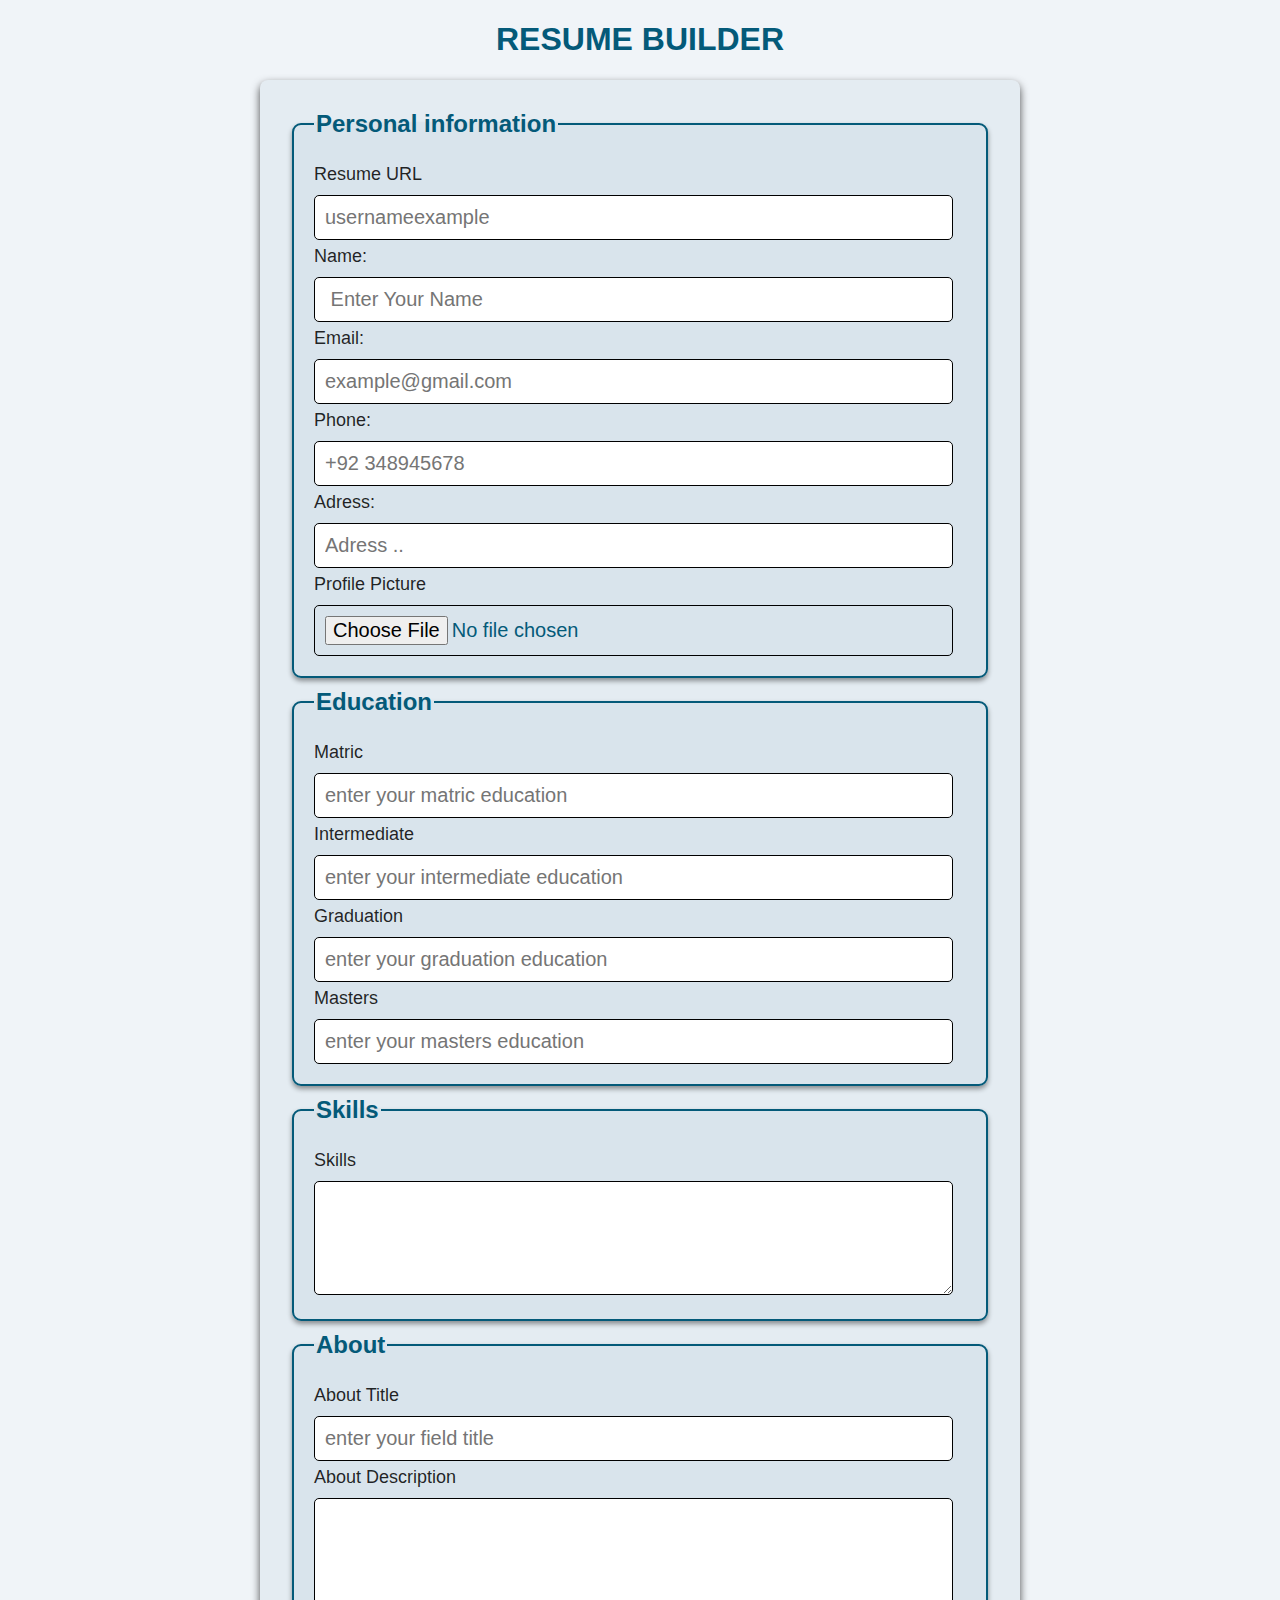
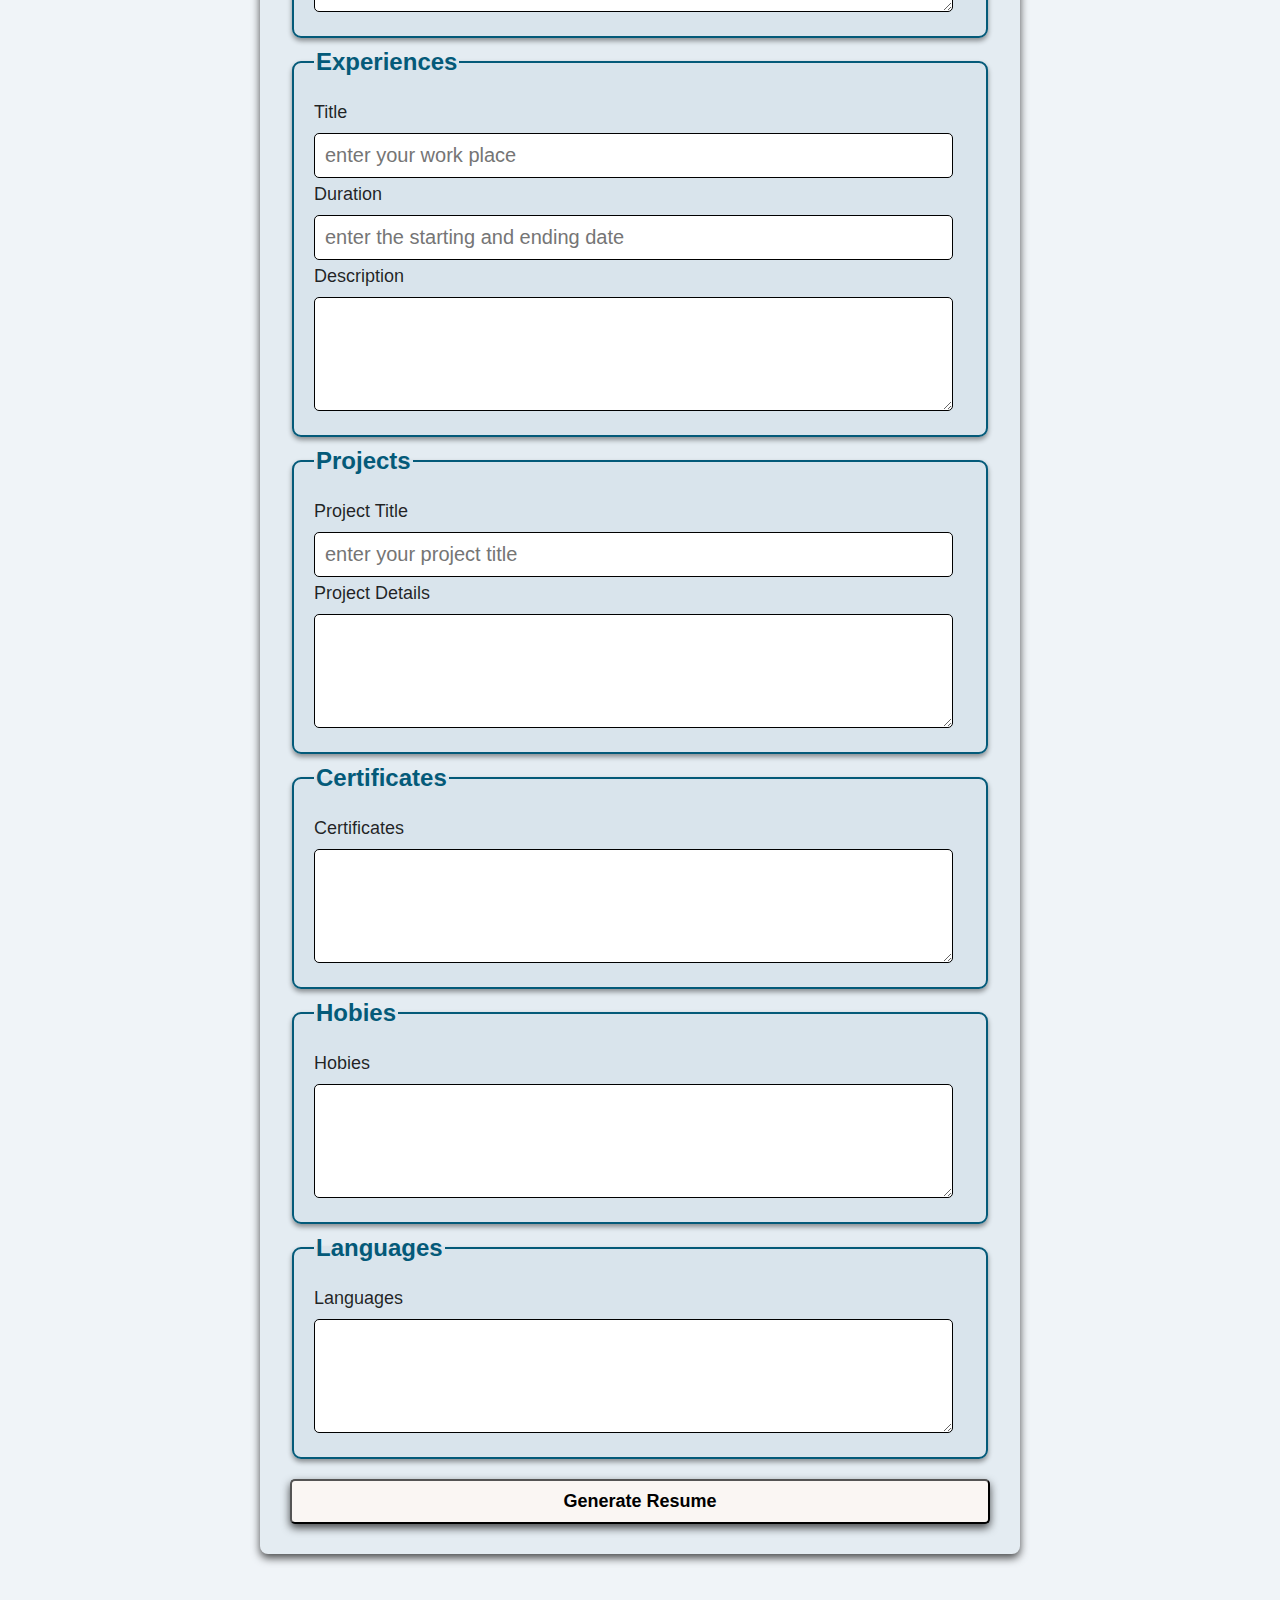
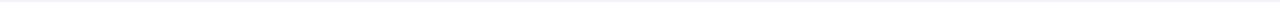
<file: index.html>
<!DOCTYPE html>
<html lang="en">
<head>
    <meta charset="UTF-8">
    <meta name="viewport" content="width=device-width, initial-scale=1.0">
    <title> milestone:4 Editable Resume App </title>
    <link rel="stylesheet" href="index.css">
</head>
<body>
    <h1> RESUME BUILDER</h1>
        <form   id="resumeForm">
            <fieldset>
                <legend>Personal information</legend>
                <label for="usernameurl"> Resume URL</label>
                <input type="text" id="usernameurl"  name="usernameurl" placeholder="usernameexample" required ><br/>
                <label for="name">Name:</label> 
                <input type="text" name="name" id="name" placeholder=" Enter Your Name " required><br>
                <label for="email">Email:</label>
                <input type="email" name="email" id="email" placeholder="example@gmail.com" required><br>
                <label for="phone">Phone:</label>
                <input type="phone" name="phone" id="phone" placeholder="+92 348945678" required><br>
                <label for="address">Adress:</label>
                <input type="text" name="address" id="address"placeholder="Adress .." required><br> 
                <label for="profilePicture">Profile Picture </label>
                <input type="file" name="profilePicture" id="profilePicture" accept="iamge/*" required>
            </fieldset>

            <fieldset>
                <legend>Education</legend>
                <label for="matric">Matric</label>
                <input type="text" id="matric"  name="matric" placeholder="enter your matric education" required ><br/>
                <label for="matric">Intermediate</label>
                <input type="text" id="intermediate"  name="intermediate" placeholder="enter your intermediate education" required ><br/>
                <label for="matric">Graduation</label>
                <input type="text" id="graduation"  name="graduation" placeholder="enter your graduation education" required ><br/>
                <label for="matric">Masters</label>
                <input type="text" id="masters"  name="masters" placeholder="enter your masters education" required ><br/>
            </fieldset>
            <fieldset>
                <legend>Skills</legend>
                <label for="skills">Skills</label>
                <textarea name="skills" id="skills" rows="4" placeholder="enter your skills  seperating with commas, like html,css,javascript"> </textarea>
            </fieldset>

            <fieldset>
                <legend>About </legend>
                <label for="matric">About Title</label>
                <input type="text" id="about-title"  name="bout-title" placeholder="enter your field title" required ><br/>
                <label for="aboutDescription" >About Description</label>
                <textarea name="aboutDescription" id="about-description" rows="4" 
                placeholder="enter your hobbies seprating with commas ,like gym , coding , football, etc"
                > </textarea>
            </fieldset>

            <fieldset>
                <legend>Experiences</legend>
                <label for="experience">Title</label>
                <input type="text" id="experience-title"  name="experience" placeholder="enter your work place" required ><br/>
                <label for="experience">Duration </label>
                <input type="text" id="workduration"  name="workduration" placeholder="enter the starting and ending date " required ><br/>
                <label for="experience">Description</label>
                <textarea name="des-experience" id="des-experience" rows="4"
                write detail of your work experience
                > </textarea>
            </fieldset>
<!-- rpojects -->
<fieldset>
    <legend>Projects </legend>
    <label for="matric">Project Title</label>
    <input type="text" id="project-title"  name="project-title" placeholder="enter your project title" ><br/>
    <label for="projectDescription" >Project Details</label>
    <textarea name="project-details" id="project-details" rows="4" 
    placeholder="enter your hobbies seprating with commas ,like gym , coding , football, etc"
    > </textarea>
</fieldset>


            <fieldset>
                <legend>Certificates</legend>
                <label for="certificates">Certificates</label>
                <textarea name="certificates" id="certificates" rows="4"
                placeholder="enter your certification names eperating with commas, like Fullstck developer , Ai engineer, etc"
                > </textarea>
            </fieldset>
            <fieldset>
                <legend>Hobies</legend>
                <label for="achivements">Hobies</label>
                <textarea name="hobies" id="hobies" rows="4" 
                placeholder="enter your hobbies seprating with commas ,like gym , coding , football, etc"
                > </textarea>
            </fieldset>
            <fieldset>
                <legend>Languages</legend>
                <label for="achivements">Languages</label>
                <textarea name="languages" id="languages" rows="4" 
                placeholder="enter  languages seprating with commas ,Urdu, English , Balti, etc"
                > </textarea>
            </fieldset>
            <button id="button" type="submit">Generate Resume</button>
        </form>
        
         
<!-- resume will be build here -->
  

    <div id="resumeOutput" class="outputCustom" style="display: flex ;">
        
    </div>
  
         
         
        
    <script src="index.js"></script>
</body>
</html>
</file>
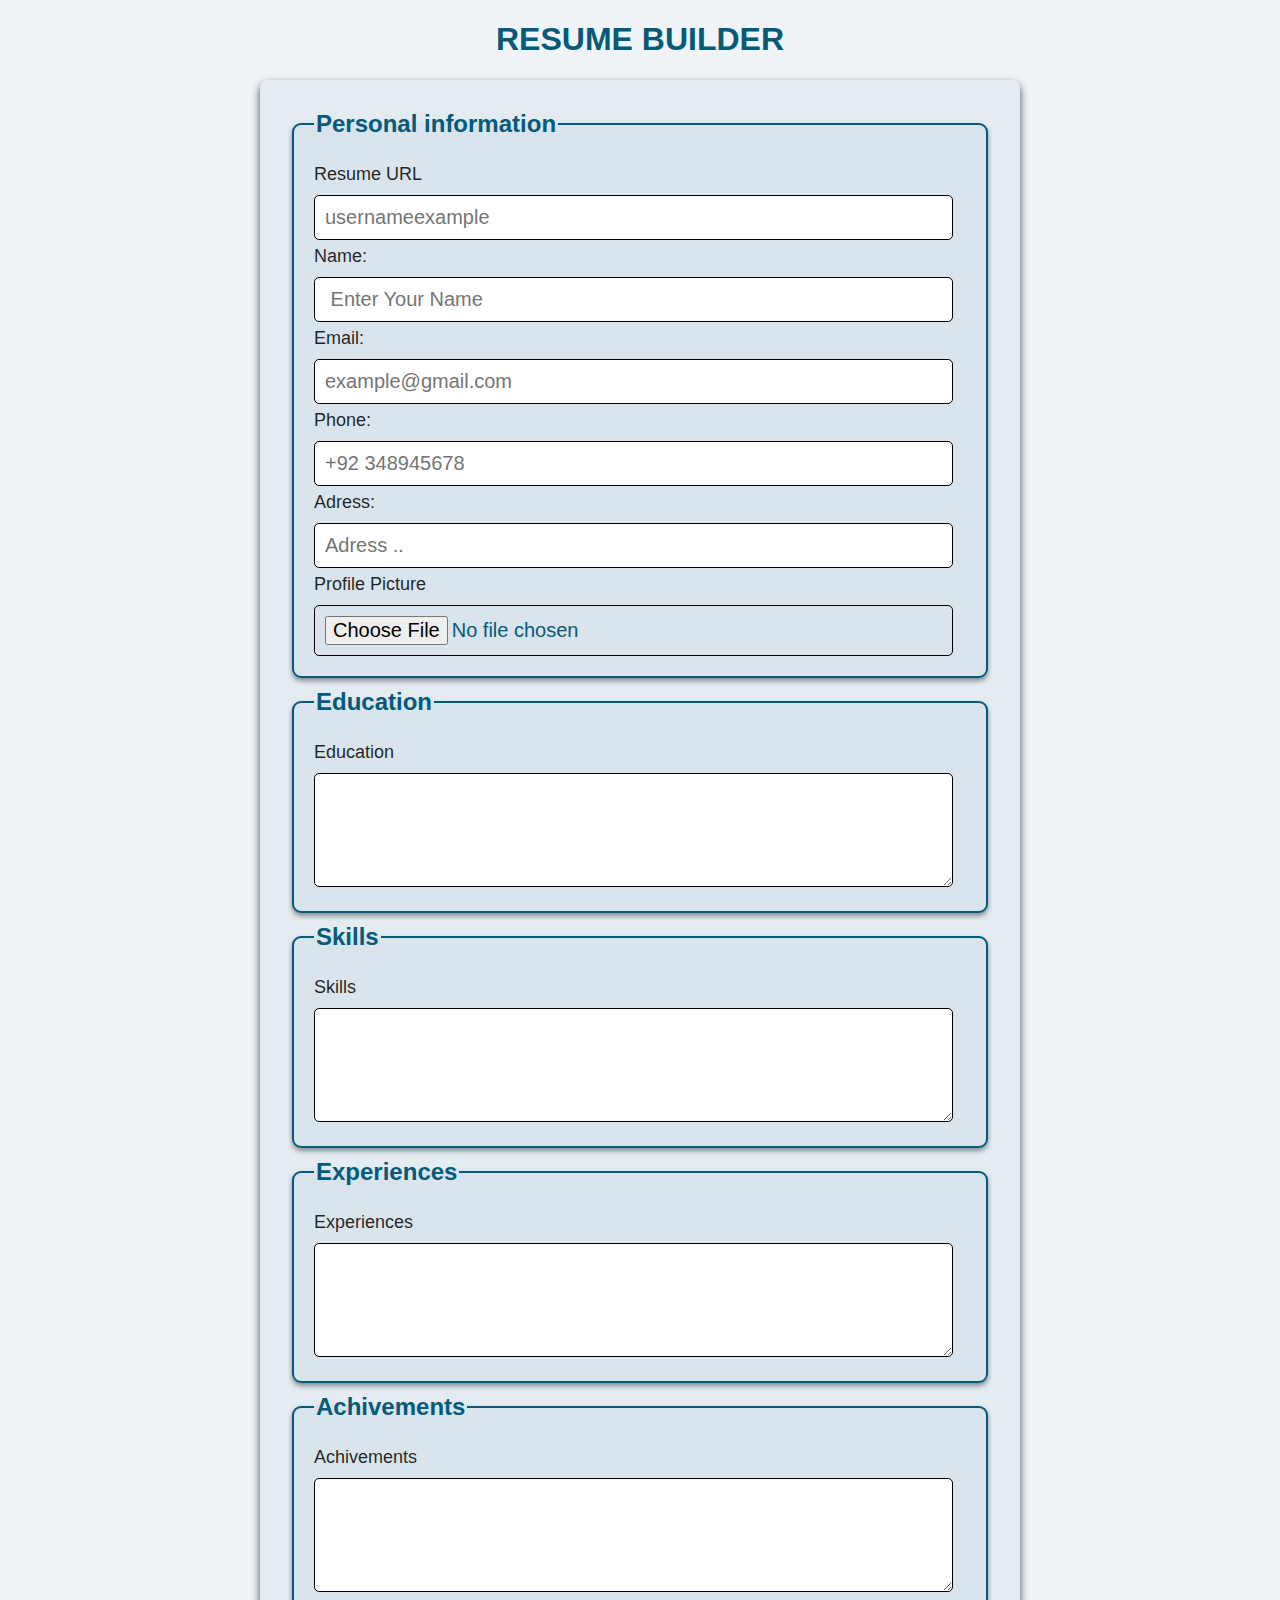
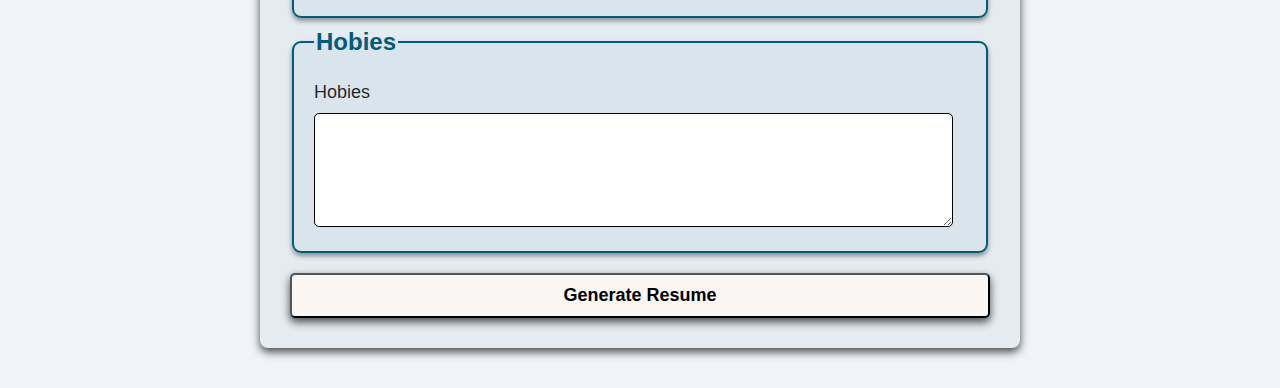
<file: resumeBuilder.html>
<!DOCTYPE html>
<html lang="en">
<head>
    <meta charset="UTF-8">
    <meta name="viewport" content="width=device-width, initial-scale=1.0">
    <title> milestone:4 Editable Resume App </title>
    <link rel="stylesheet" href="index.css">
</head>
<body>
    <h1> RESUME BUILDER</h1>
        <form action="#" id="resumeForm">
            <fieldset>
                <legend>Personal information</legend>
                <label for="usernameurl"> Resume URL</label>
                <input type="text" id="usernameurl"  name="usernameurl" placeholder="usernameexample" required ><br/>
                <label for="name">Name:</label> 
                <input type="text" name="name" id="name" placeholder=" Enter Your Name " required><br>
                <label for="email">Email:</label>
                <input type="email" name="email" id="email" placeholder="example@gmail.com" required><br>
                <label for="phone">Phone:</label>
                <input type="phone" name="phone" id="phone" placeholder="+92 348945678" required><br>
                <label for="address">Adress:</label>
                <input type="text" name="address" id="address"placeholder="Adress .." required><br> 
                <label for="profilePicture">Profile Picture </label>
                <input type="file" name="profilePicture" id="profilePicture" accept="iamge/*" required>
            </fieldset>

            <fieldset>
                <legend>Education</legend>
                <label for="education">Education</label>
                <textarea name="education" id="education"  rows="4"> </textarea>
            </fieldset>
            <fieldset>
                <legend>Skills</legend>
                <label for="skills">Skills</label>
                <textarea name="skills" id="skills" rows="4"> </textarea>
            </fieldset>
            <fieldset>
                <legend>Experiences</legend>
                <label for="experience">Experiences</label>
                <textarea name="experience" id="experience" rows="4"> </textarea>
            </fieldset>
            <fieldset>
                <legend>Achivements</legend>
                <label for="achivements">Achivements</label>
                <textarea name="achivements" id="achivements" rows="4"> </textarea>
            </fieldset>
            <fieldset>
                <legend>Hobies</legend>
                <label for="achivements">Hobies</label>
                <textarea name="hobies" id="hobies" rows="4"> </textarea>
            </fieldset>
            <button id="button" type="submit">Generate Resume</button>
        </form>
        
         <div id="resumeOutput">
<!-- resume will be build here -->
         </div>
    <script src="index.js"></script>
</body>
</html>
</file>
<file: index.css>
body{

    font-family: 'Segoe UI', Tahoma, Geneva, Verdana, sans-serif;
    padding: 0;
    margin: 20px;
    background-color:#f0f4f8;
    
}
h1{
    text-align: center;
    color:#045a79;
}
form{
    max-width: 700px;
    width: 100%;
    margin:auto;
    background-color: #045a790c;
    border-radius: 8px;
    box-shadow: 0px 4px 8px rgb(0, 0, 0,0.7);
    padding: 30px;
}
fieldset{
    border: 2px solid #045a79;
    padding: 20px;
    margin-bottom: 10px;
    border-radius: 9px;
    background-color: #045a790c;
    box-shadow: 0px 3px 5px rgb(0, 0, 0,0.4);
}
legend{
    font-weight: bold;
    font-size:  x-large;
    text-align: left;
    color: #045a79;
}
label{
    display: block;
    margin-top: 6px;
    font-size: large;
    color: rgba(0, 0, 0, 0.853);
}

/* image */
 .profilePicture{
    display: block;
    margin: auto;
    border: 2px solid #045a79;
    height: 200px;
    width:200px;
    border-radius: 500%;
    object-fit: cover;
    box-shadow: 0px 4px 8px rgb(11, 7, 211,0.5);
}

input,textarea {
    width: 98%;
    padding: 10px;
    font-size:20px;
    color: #045a79;
    border-radius: 5px;
    box-sizing: border-box;
    border: 1px solid black;
    margin-top: 10px;
}
button{
    width: 100%;;
    background-color: rgb(250, 246, 243);
    padding: 10px;
    box-shadow: 0px 4px 8px rgb(0, 0, 0,0.7);
    border-radius: 5px;
    margin-top: 10px;
    font-size: large;
    font-weight: bold;
    cursor: pointer;
    
}
button:hover {
    background-color: #045a79b7;
    color: aliceblue;
    padding: 12px;
  
}
</file>
